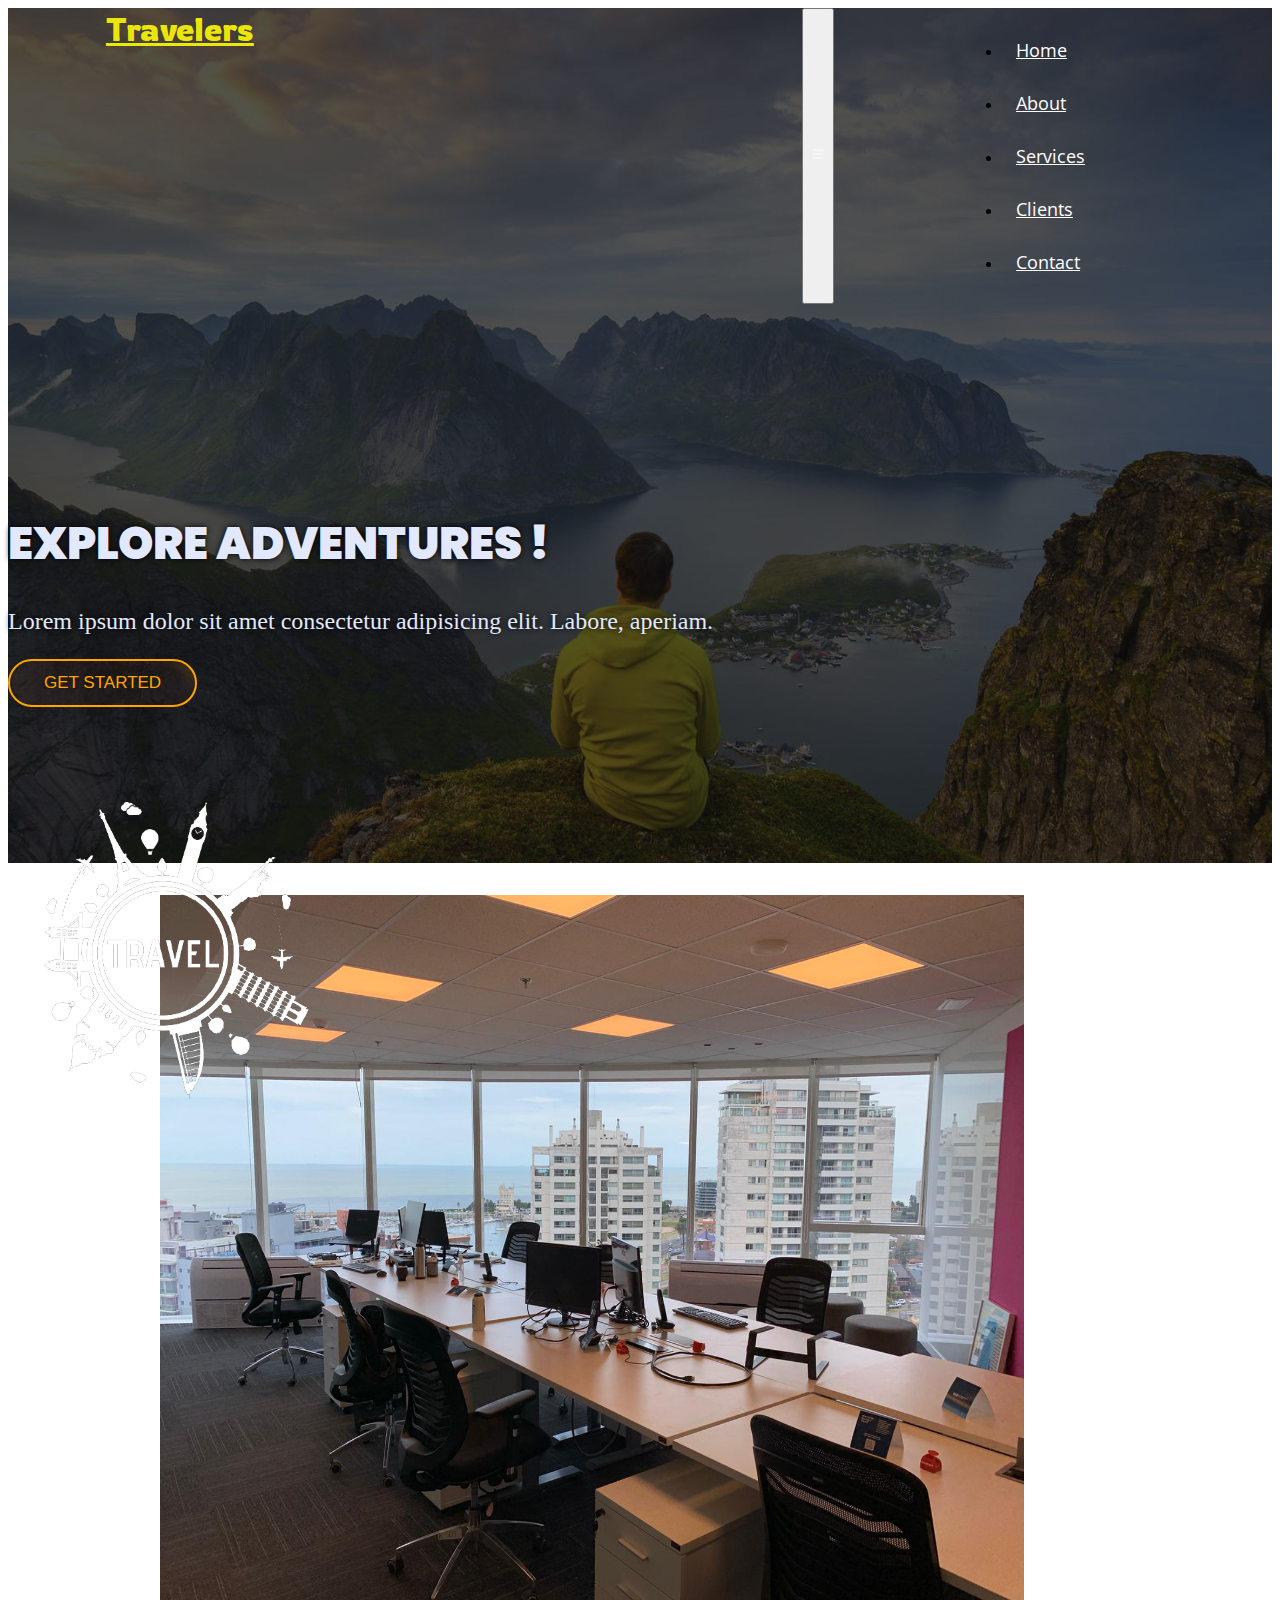
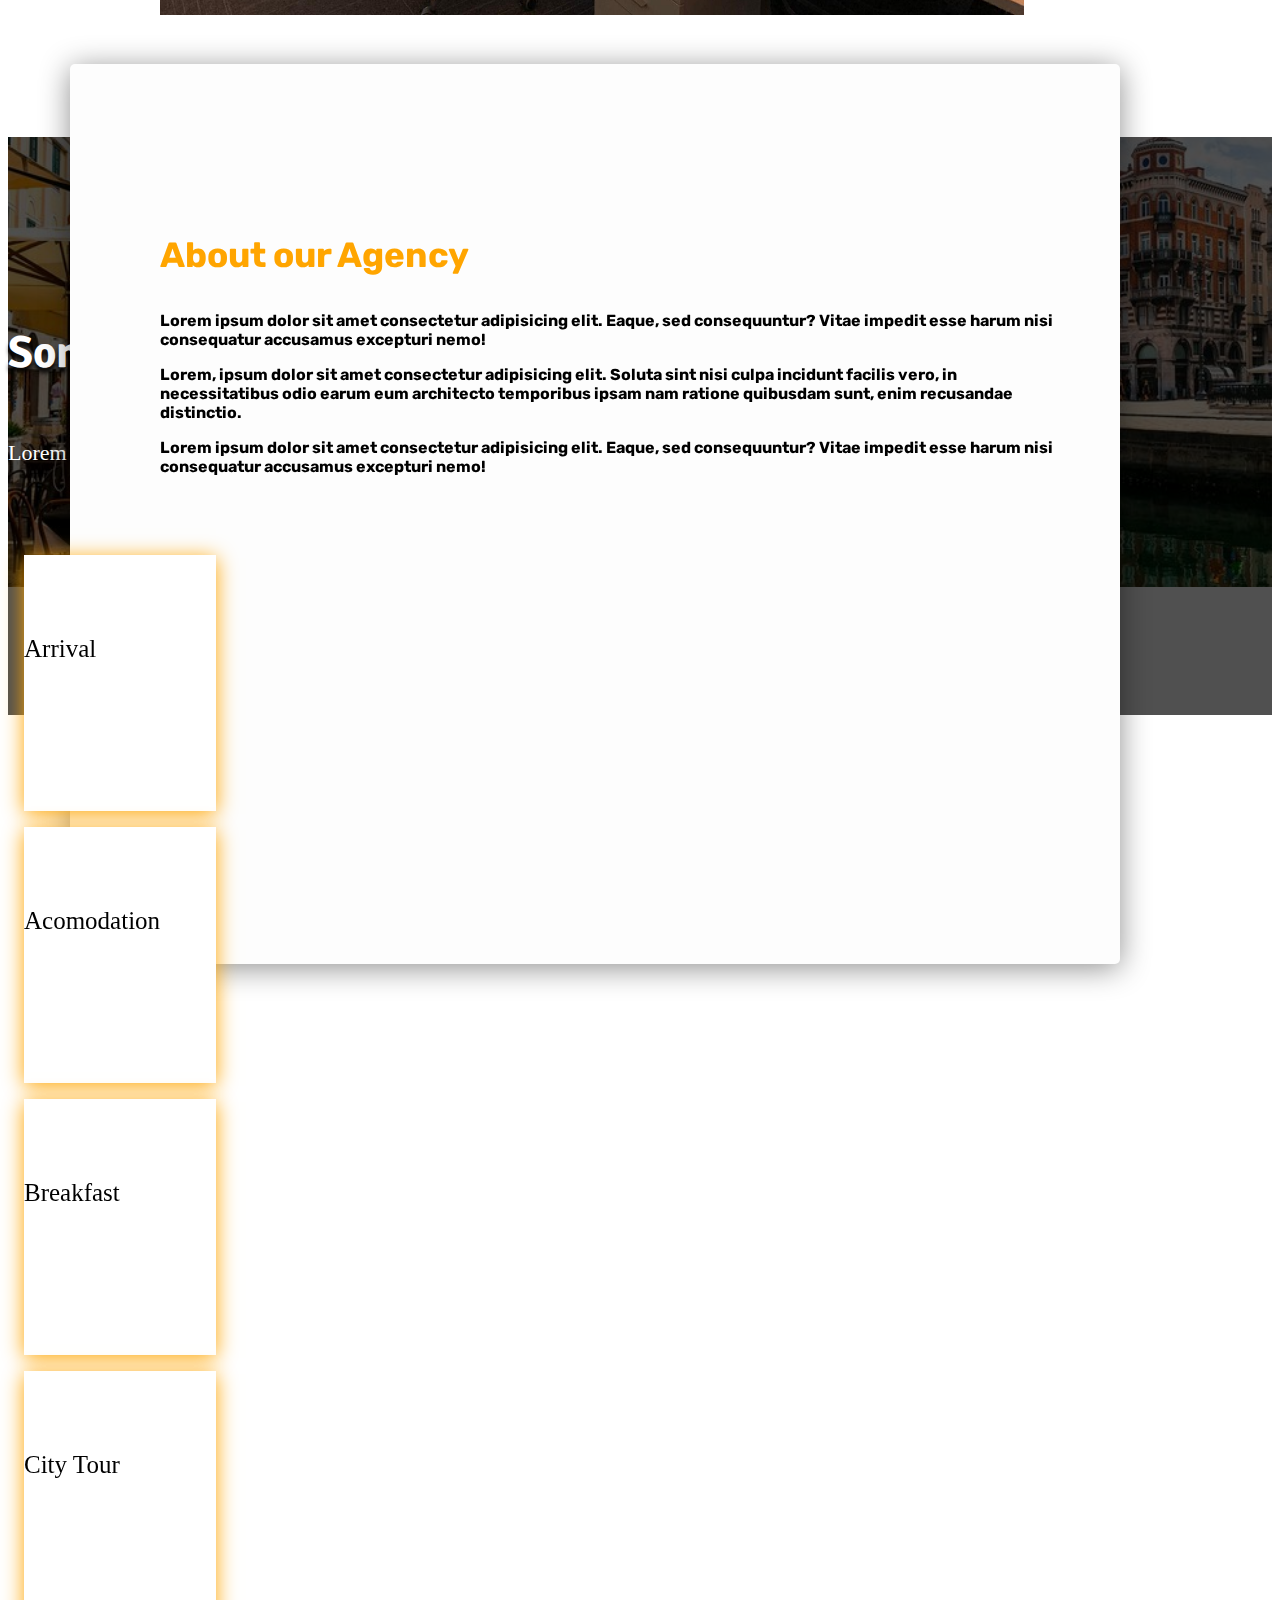
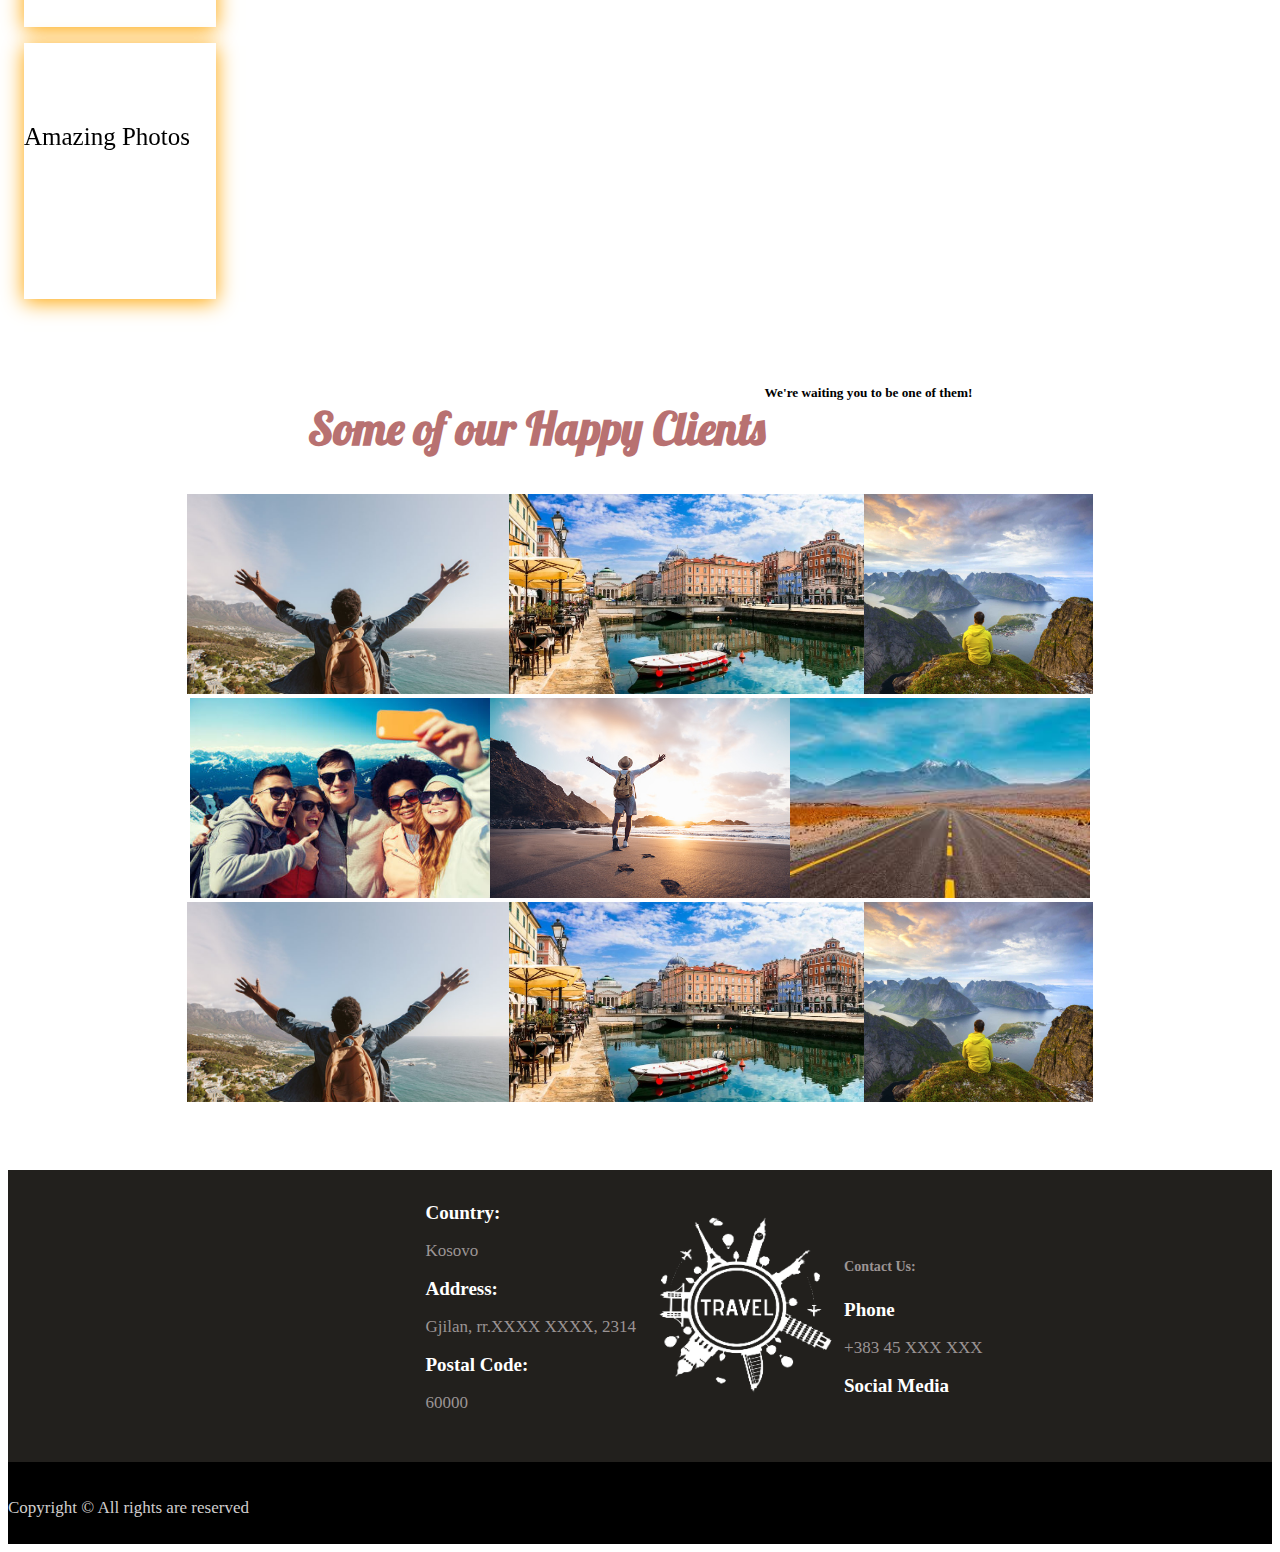
<file: index.html>
<!DOCTYPE html>
<html lang="en">
  <head>
    <meta charset="UTF-8" />
    <meta http-equiv="X-UA-Compatible" content="IE=edge" />
    <meta name="viewport" content="width=device-width, initial-scale=1.0" />

    <meta
      name="viewport"
      content="width=device-width, initial-scale=1.0"
      maximum-scale="1"
      ,
      user-
      scalable="yes"
    />
    <title>Travel Agency</title>
    <link
      rel="stylesheet"
      href="https://cdnjs.cloudflare.com/ajax/libs/font-awesome/6.0.0-beta3/css/all.min.css"
      integrity="sha512-Fo3rlrZj/k7ujTnHg4CGR2D7kSs0v4LLanw2qksYuRlEzO+tcaEPQogQ0KaoGN26/zrn20ImR1DfuLWnOo7aBA=="
      crossorigin="anonymous"
      referrerpolicy="no-referrer"
    />
    <link
      href="https://cdn.jsdelivr.net/npm/bootstrap@5.1.3/dist/css/bootstrap.min.css"
      rel="stylesheet"
      integrity="sha384-1BmE4kWBq78iYhFldvKuhfTAU6auU8tT94WrHftjDbrCEXSU1oBoqyl2QvZ6jIW3"
      crossorigin="anonymous"
    />
    <link rel="stylesheet" href="style.css" />
    <link rel="stylesheet" href="mobile.css" />
  </head>
  <body>
    <section class="section1">
      <header>
        <div class="container-fluid p-0">
          <nav class="navbar navbar-expand-lg">
            <div class="container-fluid full-nav">
              <a class="nav-link logo" href="#">
                <!-- <img src="./images/logo1.png" height="80px" alt="" /> -->
                Travelers</a
              >

              <button
                class="navbar-toggler nbar-collapse-in"
                type="button"
                data-bs-toggle="collapse"
                data-bs-target="#navbarNav"
                aria-controls="navbarNav"
                aria-expanded="false"
                aria-label="Toggle navigation"
                type="button"
                data-bs-toggle="collapse"
                data-bs-target="#collapseExample"
                aria-expanded="false"
                aria-controls="collapseExample"
              >
                <span class="navbar-toggler-icon"
                  ><svg
                    xmlns="http://www.w3.org/2000/svg"
                    width="16"
                    height="16"
                    fill="currentColor"
                    class="bi bi-list"
                    viewBox="0 0 16 16"
                  >
                    <path
                      fill-rule="evenodd"
                      d="M2.5 12a.5.5 0 0 1 .5-.5h10a.5.5 0 0 1 0 1H3a.5.5 0 0 1-.5-.5zm0-4a.5.5 0 0 1 .5-.5h10a.5.5 0 0 1 0 1H3a.5.5 0 0 1-.5-.5zm0-4a.5.5 0 0 1 .5-.5h10a.5.5 0 0 1 0 1H3a.5.5 0 0 1-.5-.5z"
                    />
                  </svg>
                </span>
              </button>
              <div class="collapse navbar-collapse" id="navbarNav">
                <ul class="navbar-nav">
                  <li class="nav-item">
                    <a class="nav-link home" href="#">Home</a>
                  </li>
                  <li class="nav-item">
                    <a class="nav-link" href="#">About</a>
                  </li>
                  <li class="nav-item">
                    <a class="nav-link" href="#">Services</a>
                  </li>
                  <li class="nav-item">
                    <a class="nav-link" href="#">Clients</a>
                  </li>
                  <li class="nav-item">
                    <a class="nav-link" href="#">Contact</a>
                  </li>
                </ul>
              </div>
            </div>
          </nav>
        </div>

        <div class="container text-center">
          <div class="row travel">
            <div class="col-lg-7 col-md-7 col-sm-12 travel-text">
              <h1>EXPLORE ADVENTURES !</h1>
              <p>
                Lorem ipsum dolor sit amet consectetur adipisicing elit. Labore,
                aperiam.
              </p>
              <button class="btn">Get Started</button>
            </div>
            <div class="col-lg-4 col-md-5 col-sm-12 img">
              <img src="./images/travel.png" alt="Travel" />
            </div>
          </div>
        </div>
      </header>
    </section>

    <main>
      <section class="section2">
        <div class="container text-center">
          <div class="row">
            <div class="col-md-6">
              <div class="image">
                <img src="./images/about.jpg" alt="" />
              </div>
            </div>
            <div class="col-md-6">
              <div class="container-fluid panel pt-3 pb-5 text-left">
                <h3>About our Agency</h3>
                <p class="pt-4">
                  Lorem ipsum dolor sit amet consectetur adipisicing elit.
                  Eaque, sed consequuntur? Vitae impedit esse harum nisi
                  consequatur accusamus excepturi nemo!
                </p>
                <p>
                  Lorem, ipsum dolor sit amet consectetur adipisicing elit.
                  Soluta sint nisi culpa incidunt facilis vero, in
                  necessitatibus odio earum eum architecto temporibus ipsam nam
                  ratione quibusdam sunt, enim recusandae distinctio.
                </p>
                <p class="pt-2">
                  Lorem ipsum dolor sit amet consectetur adipisicing elit.
                  Eaque, sed consequuntur? Vitae impedit esse harum nisi
                  consequatur accusamus excepturi nemo!
                </p>
              </div>
            </div>
          </div>
        </div>
      </section>

      <section class="section3 container-fluid p-0">
        <div class="cover">
          <div class="content text-center">
            <h4>Some of our services</h4>
            <p>
              Lorem ipsum dolor sit amet consectetur adipisicing elit.
              Explicabo, quas.
            </p>
          </div>
        </div>
        <div class="container-fluid text-center">
          <div
            class="services d-flex flex-md-row flex-wrap justify-content-center"
          >
            <div class="rect">
              <p><i class="fas fa-plane-arrival"></i></p>
              <span>Arrival</span>
            </div>
            <div class="rect">
              <p><i class="fas fa-luggage-cart"></i></p>
              <span>Acomodation</span>
            </div>
            <div class="rect">
              <p><i class="fas fa-utensils"></i></p>
              <span>Breakfast</span>
            </div>

            <div class="rect">
              <p><i class="fas fa-route"></i></p>
              <span>City Tour</span>
            </div>
            <div class="rect">
              <p><i class="fas fa-camera-retro"></i></p>
              <span>Amazing Photos</span>
            </div>
          </div>
        </div>
      </section>

      <section class="section4">
        <div class="container-fluid text-center clients">
          <div class="row pb-4">
            <h2>Some of our Happy Clients</h2>
            <br />
            <h5>We're waiting you to be one of them!</h5>
          </div>
          <div class="row pb-4">
            <div class="col-md-3 col-sm-3">
              <img
                src="./images/client1.jpg"
                width="100%"
                height="200vh"
                alt=""
              />
            </div>
            <div class="col-md-4 col-sm-4">
              <img
                src="./images/client2.jpg"
                width="100%"
                height="200vh"
                alt=""
              />
            </div>
            <div class="col-md-3 col-sm-3">
              <img
                src="./images/client3.jpg"
                width="100%"
                height="200vh"
                alt=""
              />
            </div>
          </div>
          <div class="row pb-4">
            <div class="col-md-4 col-sm-3">
              <img
                src="./images/client4.jpg"
                width="100%"
                height="200vh"
                alt=""
              />
            </div>
            <div class="col-md-3 col-sm-4">
              <img
                src="./images/client5.jpg"
                width="100%"
                height="200vh"
                alt=""
              />
            </div>
            <div class="col-md-3 col-sm-3">
              <img
                src="./images/client6.jpg"
                width="100%"
                height="200vh"
                alt=""
              />
            </div>
          </div>
          <div class="row pb-4">
            <div class="col-md-3 col-sm-3">
              <img
                src="./images/client1.jpg"
                width="100%"
                height="200vh"
                alt=""
              />
            </div>
            <div class="col-md-4 col-sm-4">
              <img
                src="./images/client2.jpg"
                width="100%"
                height="200vh"
                alt=""
              />
            </div>
            <div class="col-md-3 col-sm-3">
              <img
                src="./images/client3.jpg"
                width="100%"
                height="200vh"
                alt=""
              />
            </div>
          </div>
        </div>
      </section>
    </main>

    <footer>
      <div class="container-fluid p-0">
        <div class="row contact container-fluid">
          <div class="col-md-4">
            <h6>Country:</h6>
            <p>Kosovo</p>
            <h6>Address:</h6>
            <p>Gjilan, rr.XXXX XXXX, 2314</p>
            <h6>Postal Code:</h6>
            <p>60000</p>
          </div>
          <div class="col-md-4">
            <img src="./images/travel.png" alt="" />
          </div>
          <div class="col-md-4">
            <h5>Contact Us:</h5>
            <h6>Phone</h6>
            <p>+383 45 XXX XXX</p>
            <h6>Social Media</h6>

            <i class="fab fa-twitter-square"></i>
            <i class="fab fa-facebook-square"></i>
            <i class="fab fa-viber"></i>
            <i class="fab fa-whatsapp-square"></i>
          </div>
        </div>
        <div class="row text-center copyright">
          <p>Copyright &copy; All rights are reserved</p>
        </div>
      </div>
    </footer>

    <script
      src="https://cdnjs.cloudflare.com/ajax/libs/jquery/3.6.0/jquery.min.js"
      integrity="sha512-894YE6QWD5I59HgZOGReFYm4dnWc1Qt5NtvYSaNcOP+u1T9qYdvdihz0PPSiiqn/+/3e7Jo4EaG7TubfWGUrMQ=="
      crossorigin="anonymous"
      referrerpolicy="no-referrer"
    ></script>
    <script
      src="https://cdn.jsdelivr.net/npm/bootstrap@5.1.3/dist/js/bootstrap.bundle.min.js"
      integrity="sha384-ka7Sk0Gln4gmtz2MlQnikT1wXgYsOg+OMhuP+IlRH9sENBO0LRn5q+8nbTov4+1p"
      crossorigin="anonymous"
    ></script>
    <script
      src="https://cdn.jsdelivr.net/npm/@popperjs/core@2.10.2/dist/umd/popper.min.js"
      integrity="sha384-7+zCNj/IqJ95wo16oMtfsKbZ9ccEh31eOz1HGyDuCQ6wgnyJNSYdrPa03rtR1zdB"
      crossorigin="anonymous"
    ></script>
    <script
      src="https://cdn.jsdelivr.net/npm/bootstrap@5.1.3/dist/js/bootstrap.min.js"
      integrity="sha384-QJHtvGhmr9XOIpI6YVutG+2QOK9T+ZnN4kzFN1RtK3zEFEIsxhlmWl5/YESvpZ13"
      crossorigin="anonymous"
    ></script>
    <script>
      $(document).on("click", ".navbar-collapse.in", function (e) {
        if ($(e.target).is("a")) {
          $(this).collapse("hide");
        }
      });
    </script>
  </body>
</html>
</file>
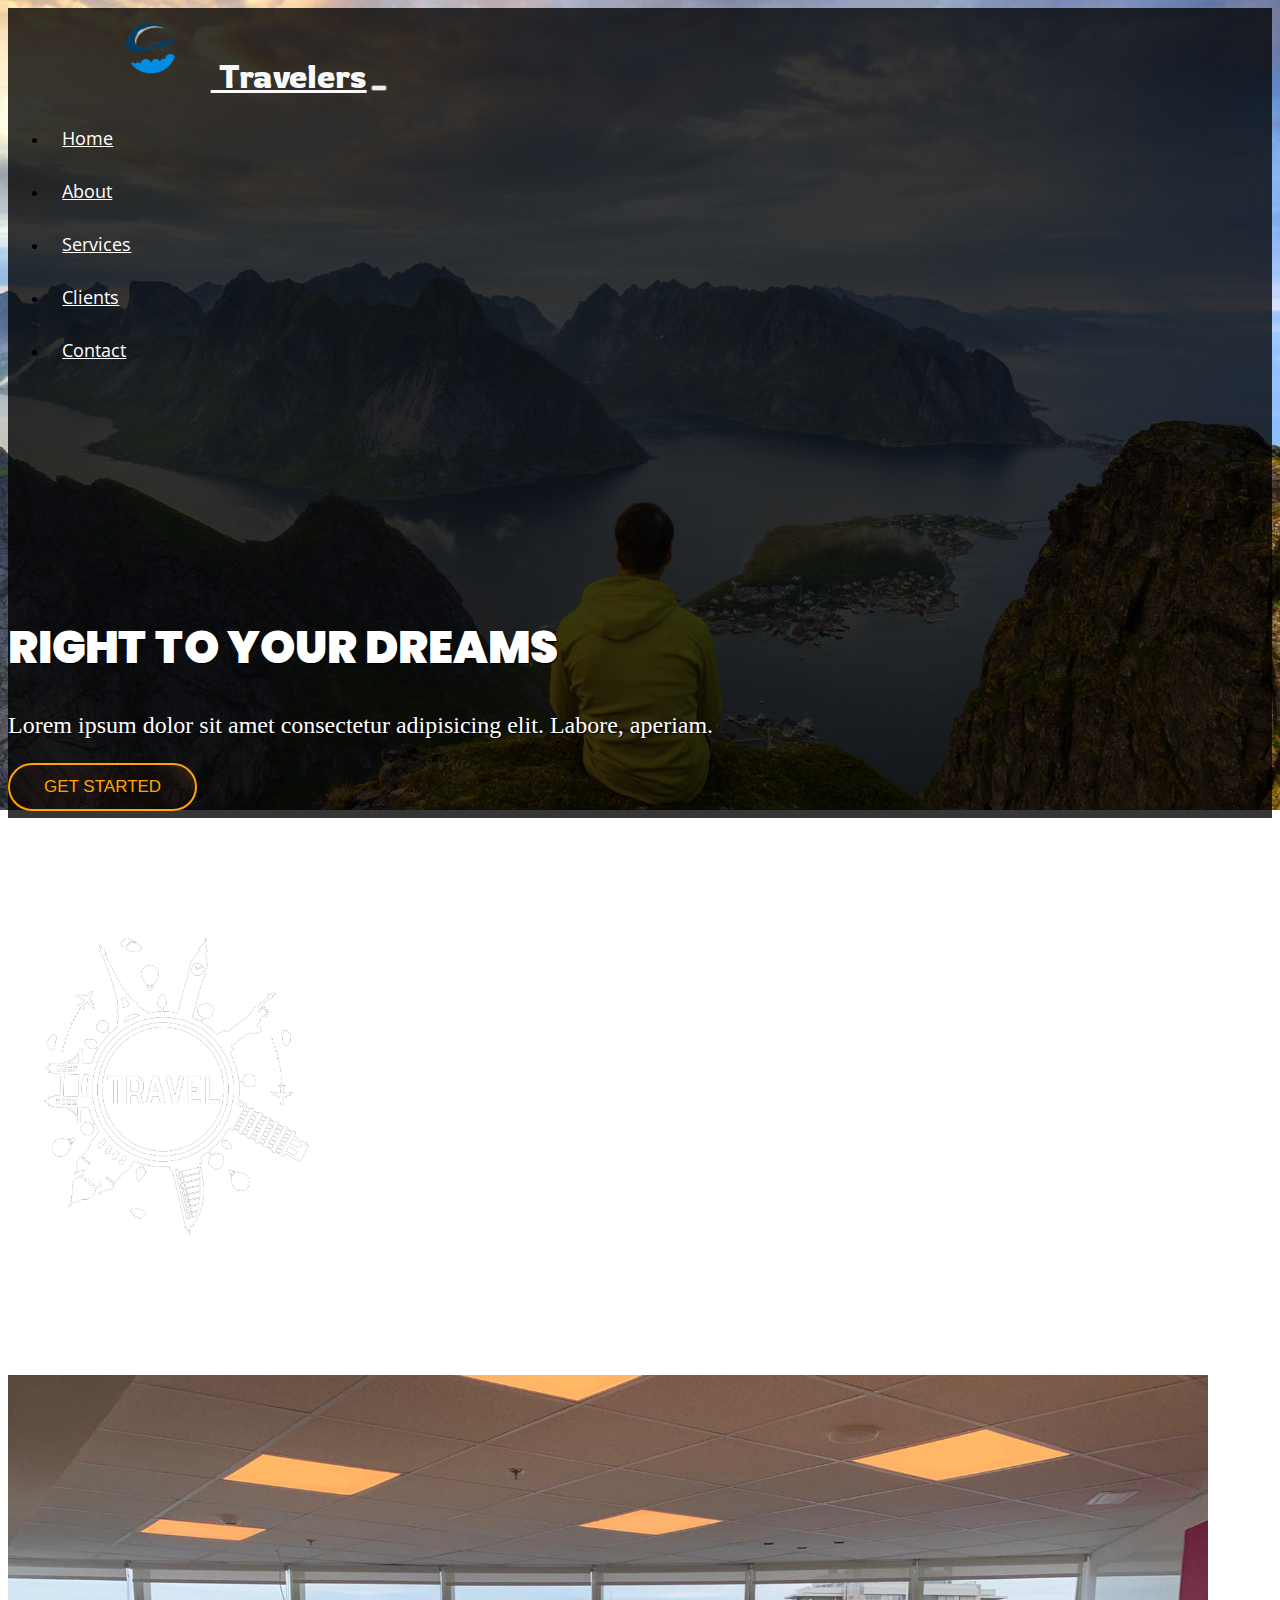
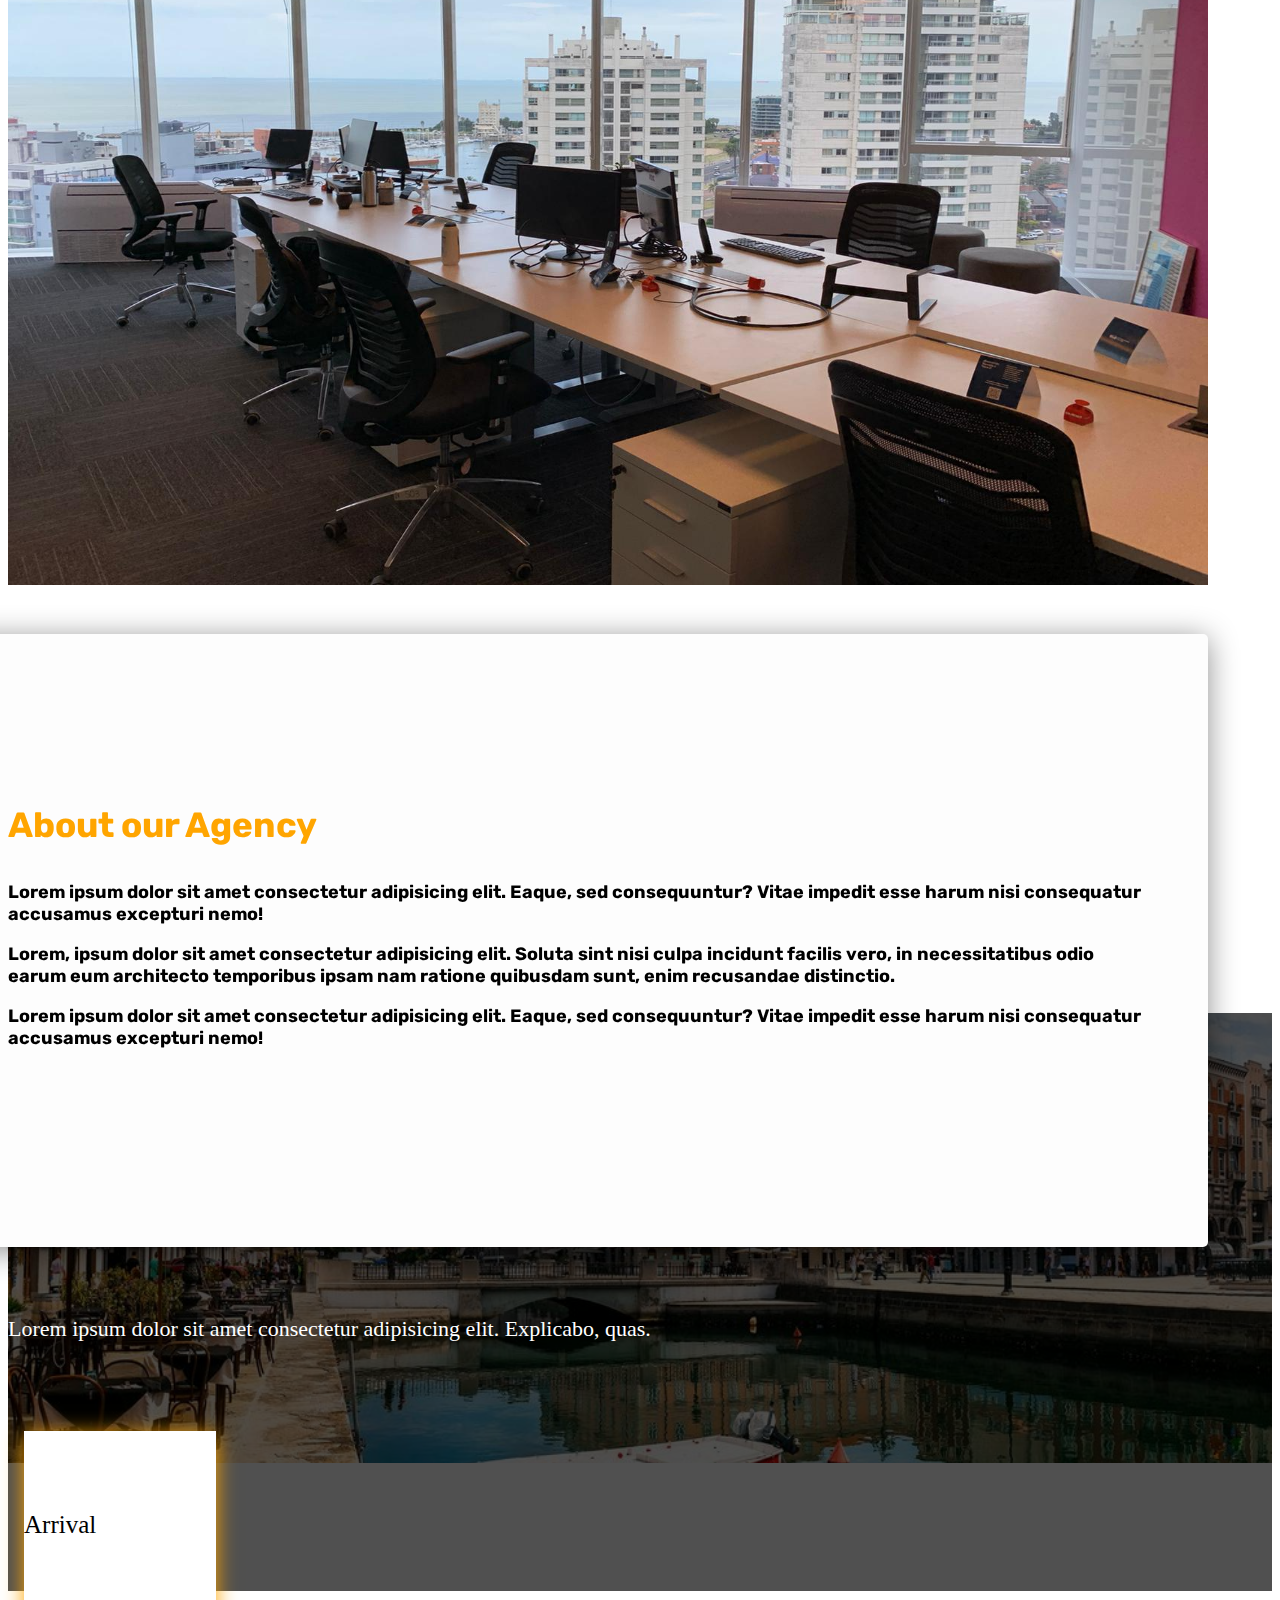
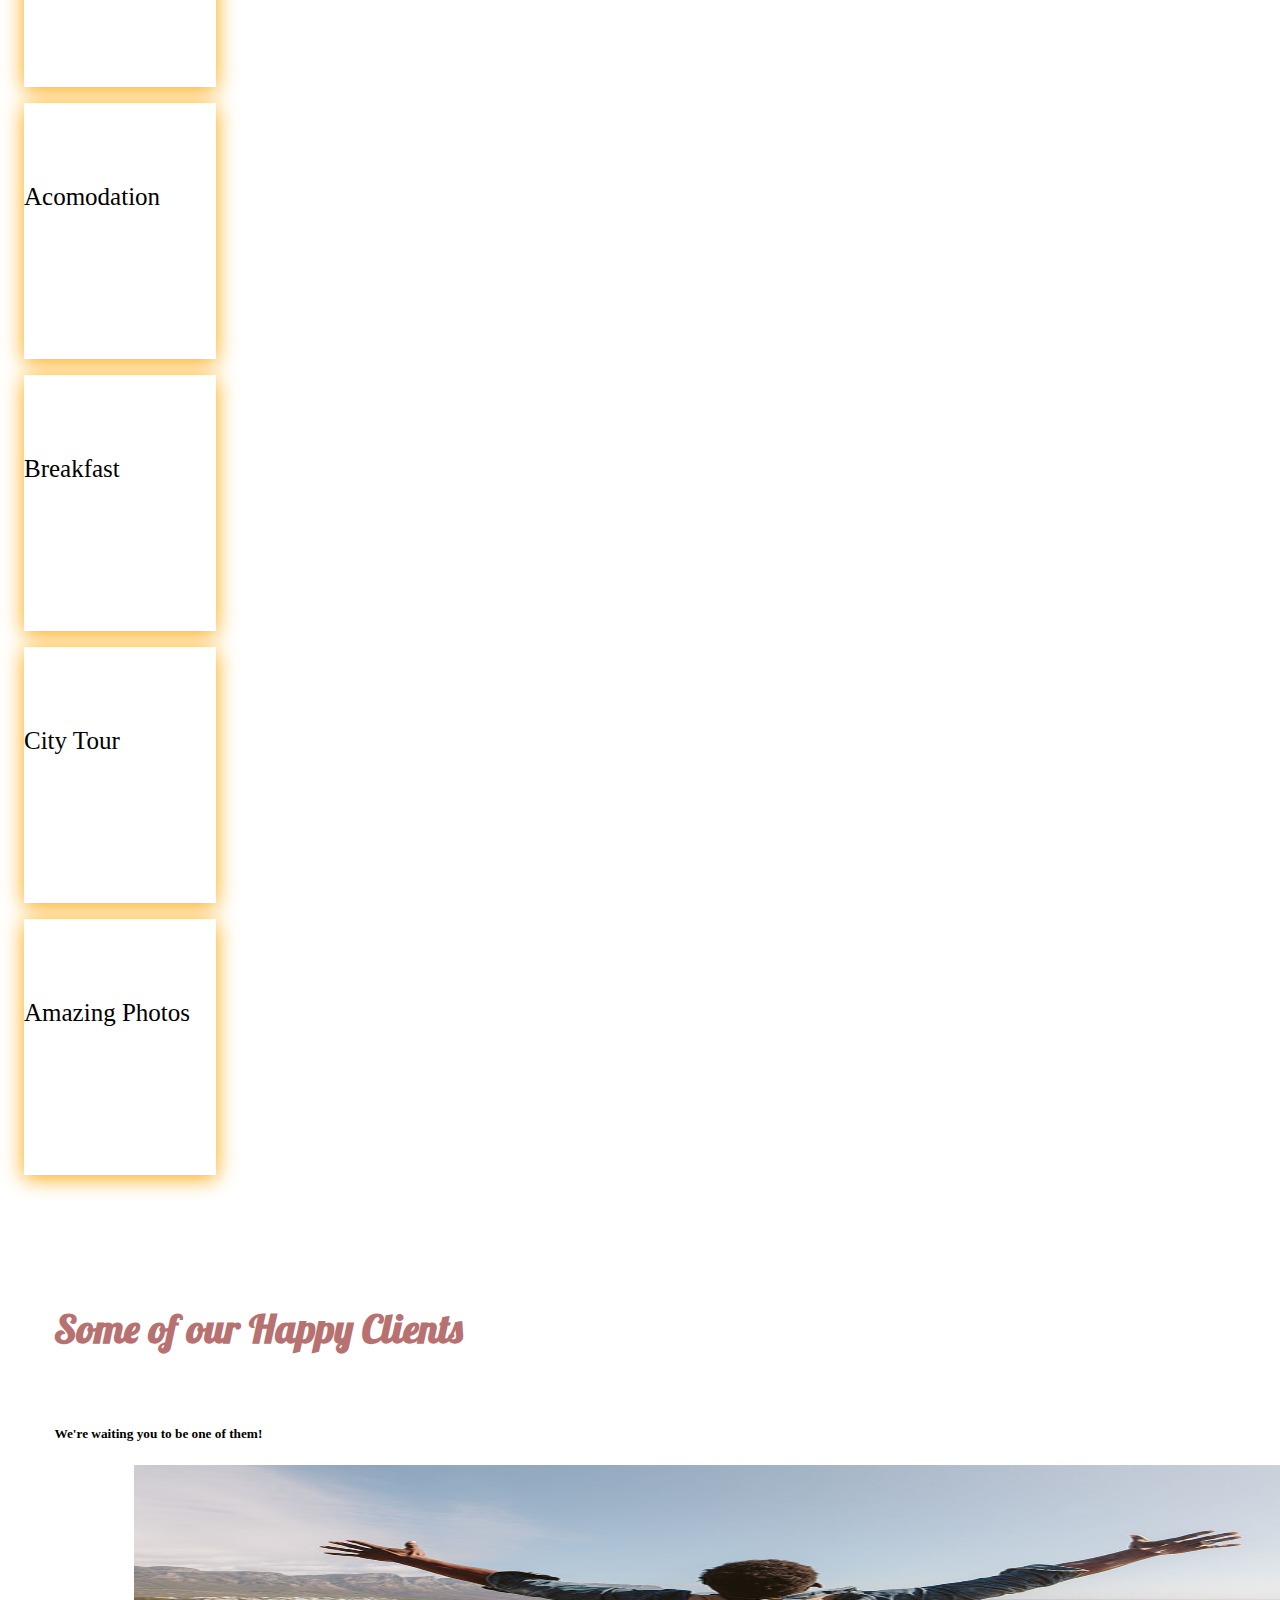
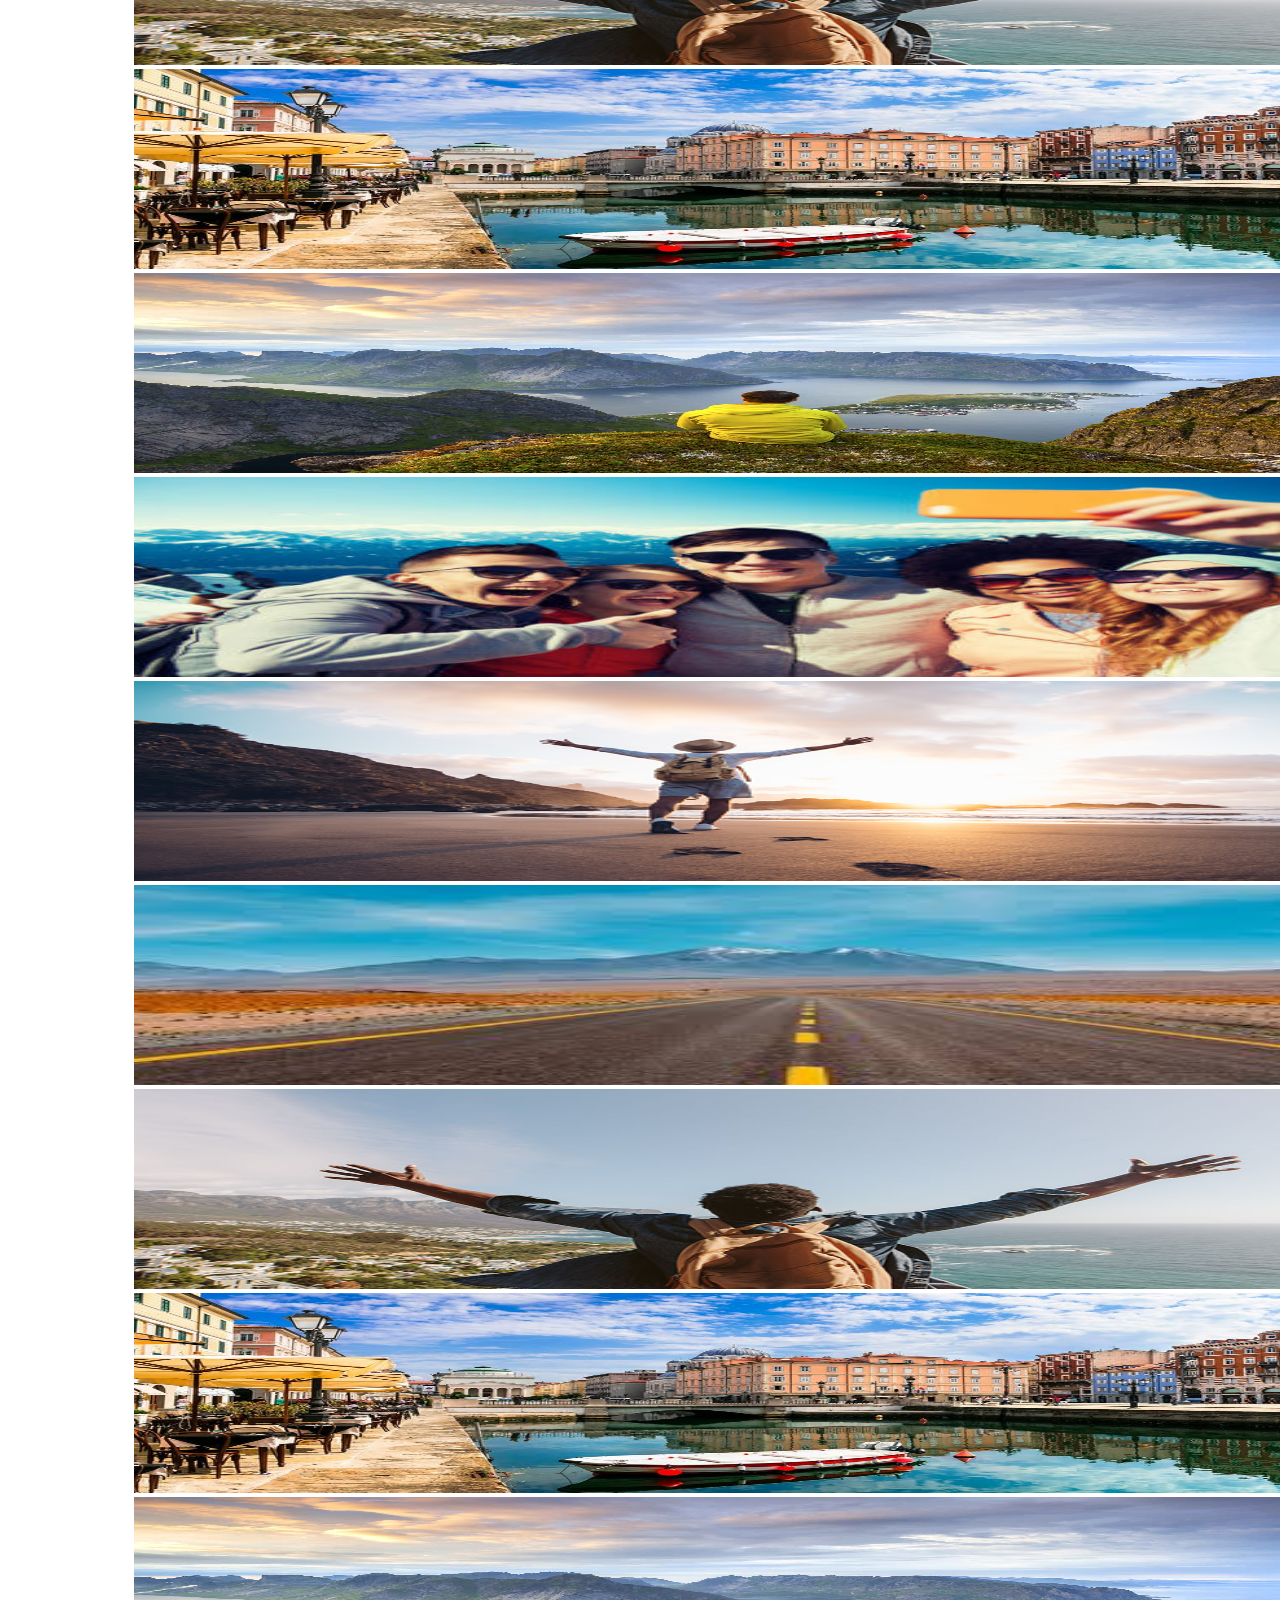
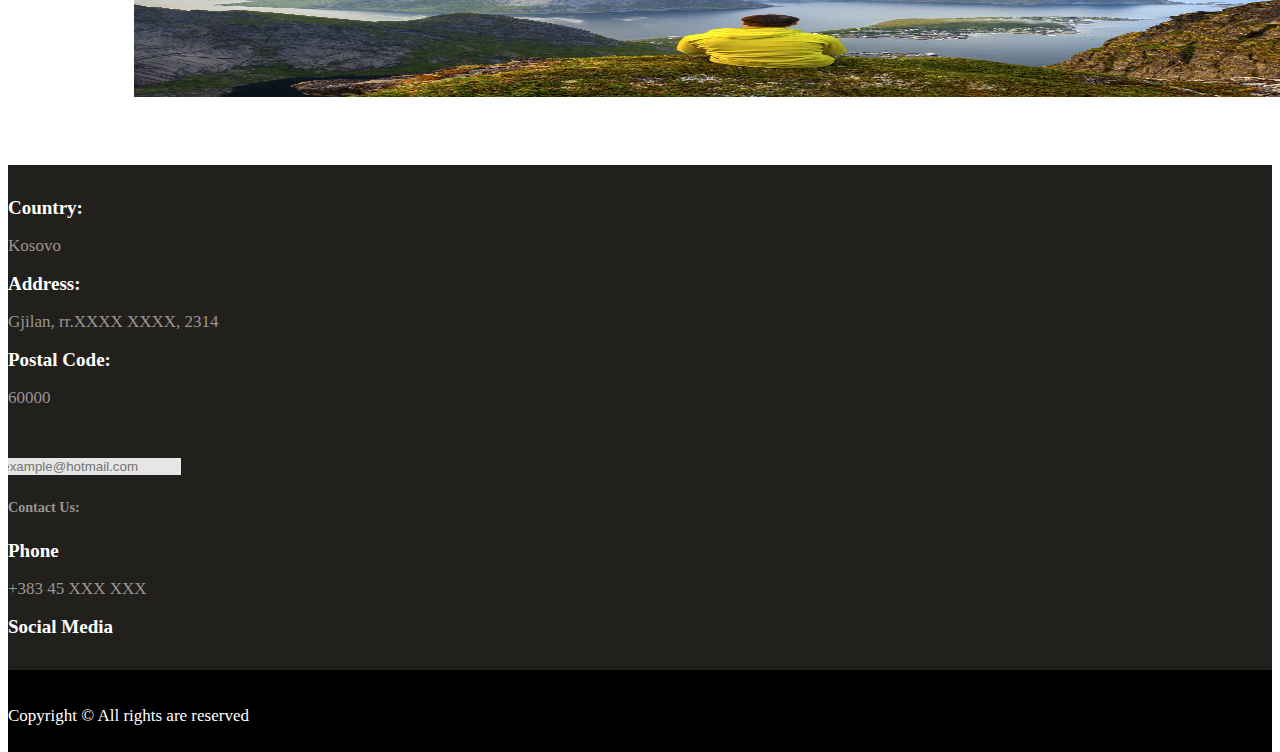
<file: New folder/index.html>
<!DOCTYPE html>
<html lang="en">
  <head>
    <meta charset="UTF-8" />
    <meta http-equiv="X-UA-Compatible" content="IE=edge" />
    <meta name="viewport" content="width=device-width, initial-scale=1.0" maximum-scale="1", user-
    scalable="yes" />
    <title>Travel Agency</title>
    <link
      rel="stylesheet"
      href="https://cdnjs.cloudflare.com/ajax/libs/font-awesome/6.0.0-beta3/css/all.min.css"
      integrity="sha512-Fo3rlrZj/k7ujTnHg4CGR2D7kSs0v4LLanw2qksYuRlEzO+tcaEPQogQ0KaoGN26/zrn20ImR1DfuLWnOo7aBA=="
      crossorigin="anonymous"
      referrerpolicy="no-referrer"
    />
    <link
      href="https://cdn.jsdelivr.net/npm/bootstrap@5.1.3/dist/css/bootstrap.min.css"
      rel="stylesheet"
      integrity="sha384-1BmE4kWBq78iYhFldvKuhfTAU6auU8tT94WrHftjDbrCEXSU1oBoqyl2QvZ6jIW3"
      crossorigin="anonymous"
    />
    <link rel="stylesheet" href="style.css" />
    <link rel="stylesheet" href="mobile.css" />

  </head>
  <body>
    <section class="section1">
      <header>
        <div class="container-fluid p-0">
          <nav class="navbar navbar-expand-lg">
            <div class="container-fluid">
              <a class="nav-link logo" href="#"> <img src="./images/logo1.png" height="80px" alt=""> Travelers</a>
              <button
                class="navbar-toggler"
                type="button"
                data-bs-toggle="collapse"
                data-bs-target="#navbarNav"
                aria-controls="navbarNav"
                aria-expanded="false"
                aria-label="Toggle navigation"
              >
                <span class="navbar-toggler-icon"></span>
              </button>
              <div class="collapse navbar-collapse" id="navbarNav">
                <div class="mr-auto"></div>
                <ul class="navbar-nav">
                  <li class="nav-item">
                    <a class="nav-link home" aria-current="page" href="#">Home</a>
                  </li>
                  <li class="nav-item">
                    <a class="nav-link" href="#">About</a>
                  </li>
                  <li class="nav-item">
                    <a class="nav-link" href="#">Services</a>
                  </li>
                  <li class="nav-item">
                    <a class="nav-link" href="#">Clients</a>
                  </li>
                  <li class="nav-item">
                    <a class="nav-link" href="#">Contact</a>
                  </li>
                </ul>
              </div>
            </div>
          </nav>
        </div>

        <div class="container text-center ">
          <div class="row travel">
            <div class="col-md-7 col-sm-12 travel-text ">
              <h1>RIGHT TO YOUR DREAMS</h1>
              <p>
                Lorem ipsum dolor sit amet consectetur adipisicing elit. Labore,
                aperiam.
              </p>
              <button class="btn"> Get Started
              </button>
            </div>
            <div class="col-md-5 col-sm-12  img">
              <img src="./images/travel.png" alt="Travel" />
            </div>
          </div>
        </div>
      </header>

      <main>
        <section class="section2">
          <div class="container text-center">
            <div class="row">
              <div class="col-md-6">
                <div class="pray">
                  <img src="./images/about.jpg" alt="" />
                </div>
              </div>
              <div class="col-md-6">
                <div class=" container-fluid panel pt-3 pb-5 text-left">
                  <h3>About our Agency</h3>
                  <p class="pt-4">
                    Lorem ipsum dolor sit amet consectetur adipisicing elit.
                    Eaque, sed consequuntur? Vitae impedit esse harum nisi
                    consequatur accusamus excepturi nemo!
                  </p>
                  <p>
                    Lorem, ipsum dolor sit amet consectetur adipisicing elit.
                    Soluta sint nisi culpa incidunt facilis vero, in
                    necessitatibus odio earum eum architecto temporibus ipsam
                    nam ratione quibusdam sunt, enim recusandae distinctio.
                  </p>
                  <p class="pt-2">
                    Lorem ipsum dolor sit amet consectetur adipisicing elit.
                    Eaque, sed consequuntur? Vitae impedit esse harum nisi
                    consequatur accusamus excepturi nemo!
                  </p>
                </div>
              </div>
            </div>
          </div>
        </section>

        <section class="section3 container-fluid p-0">
          <div class="cover">
            <div class="content text-center">
              <h4>Some of our services</h4>
              <p>
                Lorem ipsum dolor sit amet consectetur adipisicing elit.
                Explicabo, quas.
              </p>
            </div>
          </div>
          <div class="container-fluid text-center">
            <div
              class="services d-flex flex-md-row flex-wrap justify-content-center"
            >
              <div class="rect">
                <p><i class="fas fa-plane-arrival"></i></p>
                <span>Arrival</span>
              </div>
              <div class="rect">
                <p><i class="fas fa-luggage-cart"></i></p>
                <span>Acomodation</span>
              </div>
              <div class="rect">
                <p><i class="fas fa-utensils"></i></p>
                <span>Breakfast</span>
              </div>

              <div class="rect">
                <p><i class="fas fa-route"></i></p>
                <span>City Tour</span>
              </div>
              <div class="rect">
                <p><i class="fas fa-camera-retro"></i></p>
                <span>Amazing Photos</span>
              </div>
            </div>
          </div>
        </section>

        <section class="section4">
            <div class="container-fluid text-center clients">
                <div class="row pb-4"><h2>Some of our Happy Clients</h2> <br> <h5>We're waiting you to be one of them!</h5>
                </div>
                <div class="row pb-4">
                    <div class="col-md-3 col-sm-3"><img src="./images/client1.jpg" width="100%" height="200vh" alt=""></div>
                    <div class="col-md-4 col-sm-4"><img src="./images/client2.jpg" width="100%" height="200vh"  alt=""></div>
                    <div class="col-md-3 col-sm-3"><img src="./images/client3.jpg" width="100%" height="200vh"  alt=""></div>
                </div>
                <div class="row  pb-4">
                    <div class="col-md-4 col-sm-3 "><img src="./images/client4.jpg" width="100%" height="200vh" alt=""></div>
                    <div class="col-md-3 col-sm-4"><img src="./images/client5.jpg" width="100%" height="200vh"  alt=""></div>
                    <div class="col-md-3 col-sm-3"><img src="./images/client6.jpg" width="100%" height="200vh"  alt=""></div>
                </div>
                <div class="row pb-4">
                    <div class="col-md-3 col-sm-3"><img src="./images/client1.jpg" width="100%" height="200vh" alt=""></div>
                    <div class="col-md-4 col-sm-4"><img src="./images/client2.jpg" width="100%" height="200vh"  alt=""></div>
                    <div class="col-md-3 col-sm-3"><img src="./images/client3.jpg" width="100%" height="200vh"  alt=""></div>
                </div>
            </div>
        </section>
      </main>
  

    <footer>
        <div class="container-fluid p-0">
            <div class="row container-fluid text-left ">
                <div class="col-md-5"><h6>Country:</h6><p>Kosovo</p>
                    <h6>Address:</h6>
                    <p>Gjilan, rr.XXXX XXXX, 2314</p>
                    <h6>Postal Code:</h6>
                    <p>60000</p></div>
                <div class="col-md-4 ">
                   <div class="input" >
                  <label for="exampleInputEmail1" class="form-label">Let us know</label>
                  <input type="email" placeholder="example@hotmail.com" class="form-control" id="exampleInputEmail1" aria-describedby="emailHelp">
                </div>
              </div>
                <div class="col-md-3">
                    <h5>Contact Us: </h5>
                    <h6>Phone</h6>
                    <p>+383 45 XXX XXX </p>
                    <h6>Social Media</h6>

                    <i class="fab fa-twitter-square"></i>
                    <i class="fab fa-facebook-square"></i>
                    <i class="fab fa-viber"></i>
                    <i class="fab fa-whatsapp-square"></i>
                </div>

            </div>
            <div class="row text-center copyright"><p>Copyright &copy;	 All rights are reserved</p></div>
        </div>
    </footer>

    <script
      src="https://cdnjs.cloudflare.com/ajax/libs/jquery/3.6.0/jquery.min.js"
      integrity="sha512-894YE6QWD5I59HgZOGReFYm4dnWc1Qt5NtvYSaNcOP+u1T9qYdvdihz0PPSiiqn/+/3e7Jo4EaG7TubfWGUrMQ=="
      crossorigin="anonymous"
      referrerpolicy="no-referrer"
    ></script>
    <script
      src="https://cdn.jsdelivr.net/npm/bootstrap@5.1.3/dist/js/bootstrap.bundle.min.js"
      integrity="sha384-ka7Sk0Gln4gmtz2MlQnikT1wXgYsOg+OMhuP+IlRH9sENBO0LRn5q+8nbTov4+1p"
      crossorigin="anonymous"
    ></script>
    <script
      src="https://cdn.jsdelivr.net/npm/@popperjs/core@2.10.2/dist/umd/popper.min.js"
      integrity="sha384-7+zCNj/IqJ95wo16oMtfsKbZ9ccEh31eOz1HGyDuCQ6wgnyJNSYdrPa03rtR1zdB"
      crossorigin="anonymous"
    ></script>
    <script
      src="https://cdn.jsdelivr.net/npm/bootstrap@5.1.3/dist/js/bootstrap.min.js"
      integrity="sha384-QJHtvGhmr9XOIpI6YVutG+2QOK9T+ZnN4kzFN1RtK3zEFEIsxhlmWl5/YESvpZ13"
      crossorigin="anonymous"
    ></script>
  </body>
</html>
</file>
<file: style.css>
@import url("https://fonts.googleapis.com/css2?family=Poppins:wght@600&display=swap");
@import url("https://fonts.googleapis.com/css2?family=Open+Sans&display=swap");
@import url("https://fonts.googleapis.com/css2?family=Rowdies:wght@300&display=swap");
@import url("https://fonts.googleapis.com/css2?family=Rubik:wght@300&display=swap");
@import url("https://fonts.googleapis.com/css2?family=Signika+Negative&display=swap");
@import url("https://fonts.googleapis.com/css2?family=Lobster&display=swap");
.body {
  overflow-y: hidden;
}
.section1 {
  height: 95vh;
  width: 100% !important;
  background-color: rgba(12, 12, 12, 0.712);
  position: relative;
}

.section1::after {
  content: "";
  background: url(./images/client3.jpg) center center/cover no-repeat;
  height: 95vh;
  width: 100%;
  position: absolute;
  opacity: 10;
  top: 0;
  bottom: 0;
  right: 0;
  left: 0;
  z-index: -1;
}

.container-fluid button {
  color: white;
}

.logo {
  color: rgba(240, 236, 10, 0.973) !important;
  font-size: 33px !important;
  width: 55%;
  padding-left: 2em;
  font-family: "Rowdies", cursive !important;
}

.mr-auto {
  width: 60%;
}

.navbar a {
  color: rgb(253, 253, 253);
  font-size: 18px;
  font-family: "Open Sans", sans-serif;
  width: 50%;
}
.navbar-collapse {
  margin-left: 4rem;
}

.full-nav {
  display: flex;
  justify-content: space-around;
}

header .nav-item:last-child {
  padding-right: 10em;
}

header .nav-item {
  padding: 0.9em;
}

.nav-link:hover {
  color: gold;
}

.home {
  color: gold;
}

.container .row .travel {
  padding-bottom: 2rem;
}

.travel-text {
  padding-top: 11rem;
  color: rgb(226, 232, 253);
  text-shadow: 0px 0px 6px black;
  order: 1;
}

.travel-text p {
  font-size: 24px;
}

.travel-text h1 {
  font-size: 45px;
  font-weight: 900;
  font-family: "Poppins", sans-serif;
}

.img {
  padding-top: 5rem;
  padding-left: 0rem;
  order: 2;
}
.img img {
  height: 22rem;
  width: 20rem;
}

.btn {
  --color: rgba(255, 68, 0, 0);
  --color2: rgba(255, 68, 0, 0.034);
  padding: 0.7em 2em;
  background-color: transparent;
  border-radius: 30px;
  border: 1.5px solid var(--color);
  transition: 0.5s ease;
  position: relative;
  overflow: hidden;
  cursor: pointer;
  z-index: 1;
  font-weight: 500;
  font-size: 17px;
  font-family: "Roboto", "Segoe UI", sans-serif;
  text-transform: uppercase;
  color: orange;
  border: solid 2px;
}

.btn::before {
  content: "";
  display: block;
  height: 110%;
  width: 310%;
  transform: translate(0, -50%);
  position: absolute;
  top: 50%;
  left: -5%;
  z-index: -1;
  transition: 0.7s;
  background: -moz-linear-gradient(45deg, var(--color2) 33%, orange 66%);
  background: -webkit-linear-gradient(45deg, var(--color2) 33%, orange 66%);
  background: linear-gradient(45deg, var(--color2) 33%, orange 66%);
}

.btn:hover::before {
  left: -200%;
}

.btn:hover {
  color: black;
}

.btn:active {
  transform: scale(0.98);
  filter: brightness(0.8);
}

/* get started button end */

/* section2 start */

.section2 {
  padding: 2rem 0 2rem 0;
  display: flex;
  justify-content: center;
  height: 90vh;
  width: 100%;
}

.section2 .row .col-md-6:last-child {
  position: relative;
}

.section2 .row .col-md-6 .panel {
  position: absolute;
  top: 5vmin;
  left: -10vmin;
  background-color: rgb(253, 253, 253);
  backdrop-filter: blur(10px);
  text-align: left;
  border-radius: 5px;
  padding: 15vmin 6vmin 20vmin 10vmin;
  box-shadow: 0px 4px 30px rgba(0, 0, 0, 0.445);
  color: rgb(0, 0, 0);
  font-size: 100%;
  font-family: "Rubik", sans-serif;
  font-weight: bold;
  height: 65vh;
}
.panel h3 {
  color: orange;
  font-size: 35px;
  font-weight: bold;
}

.image img {
  height: 80vh;
  width: 90%;
}

/* section 3 start  */

.section3 {
  height: auto;
  /* margin-bottom: 5rem; */
}

.section3 .cover {
  width: 100%;
  height: 50vmin;
  background: url(./images/client2.jpg) center center / cover no-repeat;
}

.cover .content {
  background-color: rgba(0, 0, 0, 0.685);
  height: 100%;
  width: 100%;
  padding-top: 8rem;
  font-size: 22px;
  color: white;
}

.content h4 {
  font-size: 45px;
  font-family: "Signika Negative", sans-serif;
  color: rgb(255, 255, 255);
  text-shadow: 0 5px 5px black;
}

.services .rect {
  position: relative;
  bottom: 3rem;
  z-index: 1;
  background-color: white;
  box-shadow: 0 3px 20px orange;
  width: 12rem;
  height: 12rem;
  padding-top: 4rem;
  margin: 1rem;
  cursor: pointer !important;
}

.services .rect:hover {
  /* box-shadow: 0 5px 20px orangered; */
  transition: 0500ms all;
  color: orangered;
}
.rect .fas {
  color: orange;
  font-size: 40px;
}

.rect span {
  font-size: 25px;
}

/* section 4  */

.section4 {
  height: auto;
  padding-bottom: 4rem;
  width: 100%;
  display: flex !important;
  justify-content: center !important;
  align-items: center !important;
}

.section4 .clients {
  width: 100% !important;
  display: flex !important;
  justify-content: center !important;
  flex-direction: column;
  align-items: center;
}
.section4 .pb-4 {
  width: 100%;
  display: flex;
  justify-content: center;
}

.section4 h2 {
  --clients: rgb(184, 113, 113);
  font-size: 45px;
  position: relative;
  /* right: 5rem; */
  font-family: "Lobster", cursive;
  color: var(--clients);
}

.section4 h5 {
  position: relative;
  /* right: 5rem; */
  color: var(--clients);
}

/*  footer */

footer {
  width: 100%;
  background-color: rgb(34, 32, 29);
  overflow-x: hidden;
  padding-top: 2rem;
  color: rgb(155, 148, 148);
  font-size: 17px;
  overflow-x: hidden;
}

footer .contact {
  width: 100% !important;
  margin: 0;
  padding: 0;
  display: flex;
  justify-content: center !important;
  padding-left: 4rem;
  align-items: center;
}

footer img {
  width: 13rem;
  height: 13rem;
}

footer .copyright {
  margin-top: 2rem;
  padding: 1.2rem 0 0.6rem 0;
  background-color: rgb(0, 0, 0);
  color: rgb(209, 206, 206);
  --bs-gutter-x: 0rem;
}
footer h6 {
  font-size: 19px;
  color: white;
  display: inline;
}

label {
  color: orange;
}

.form-control {
  --color: rgb(230, 230, 230);
  border: none;
  background-color: var(--color);
}
.input {
  position: relative;
  right: 6rem;
  margin-top: 3rem;
  width: 90%;
}
.form-control:focus {
  background: var(--color);
}
</file>
<file: mobile.css>
@media (max-width: 1200px) {
  .section1 {
    height: auto !important;
    padding-bottom: 3rem;
  }
  .section1::after {
    height: auto !important;
  }
  .travel-text {
    padding-top: 4rem;
    width: 55% !important;
  }
  .img {
    padding-top: 2rem;
  }

  .section2 {
    height: auto;
  }

  .section2 .row .col-md-6:last-child {
    width: 20rem;
  }

  .section2 .row .col-md-6 .panel {
    height: auto;
    top: 3vmin !important;
    width: 30rem;
    padding-bottom: 2rem !important;
  }
  .panel p {
    font-size: 0.9em;
  }
  .section2 .row {
    width: 90%;
  }
  .section2 .text-center {
    width: 100% !important;
  }
  .container,
  .container-lg,
  .container-md,
  .container-sm {
    max-width: 900px;
  }

  .image img {
    height: 30rem;
  }
}

@media (max-width: 770px) {
  .section2 .row {
    width: 100%;
    padding: 0 !important;
    margin: 0 !important;
    display: flex;
    justify-content: center;
    align-items: center;
    flex-direction: column;
  }
  .section2 .row .col-md-6 .panel {
    top: 0 !important;
    position: relative;
    left: 0rem !important;
    width: 100% !important;
    height: auto;
  }
  .section2 .row .col-md-6:last-child {
    width: 95%;
    height: auto !important;
  }
  .section2 .col-md-6 {
    width: 100%;
    height: 10% !important;
    padding: 0;
  }
  .image img {
    height: 20rem;
    width: 90%;
  }

  .container,
  .container-md,
  .container-sm {
    max-width: 863px !important;
  }
  .travel-text {
    width: 100% !important;
    order: 2 !important;
  }
  .img {
    order: 1 !important;
    width: 100%;
    padding: 0;
  }
  .section1 {
    height: auto !important;
    padding-bottom: 2rem !important;
  }
  .section1::after {
    height: auto !important;
  }
  .section2 {
    height: auto;
  }
  .cover .content {
    padding-top: 3rem;
  }
  .services .rect {
    width: 10rem;
    height: 10rem;
    padding: 2rem 0rem;
  }

  .section4 .clients {
    padding: 0 !important;
    width: 100% !important;
  }

  .section4 .pb-4 {
    width: 100% !important;
    padding: 0;
  }
  footer .contact {
    width: 100%;
    padding: 0;
  }
  .contact .col-md-4 {
    width: 30%;
  }
}

@media (max-width: 500px) {
  .section1 {
    height: auto !important;
  }
  .section1::after {
    height: auto !important;
  }
  .section1 .row.travel {
    width: 100%;
    --bs-gutter-x: 0rem;
  }
  .section2 {
    height: auto;
    padding-bottom: 3rem;
  }
  .section2 .row .col-md-6 .panel {
    position: relative !important;
    width: 100% !important;
  }
  .container,
  .container-md,
  .container-sm {
    padding: 0 !important;
  }
  .section2 .row .col-md-6:last-child {
    width: 100% !important;
  }

  .travel-text {
    order: 2 !important;
    padding-top: 2rem !important;
    padding-bottom: 1rem;
    color: rgb(226, 232, 253);
    text-shadow: 1px 1px 1px black;
    order: 1;
    --bs-gutter-x: 0rem !important;
  }
  .travel-text h1 {
    font-size: 30px;
  }

  .travel-text p {
    font-size: 20px;
  }

  .img {
    padding-top: 3rem;
    padding-left: 0rem;
    order: 1 !important;
  }
  .img img {
    height: 18rem;
    width: 18rem;
  }

  .logo {
    width: 70%;
    padding-left: 1rem !important;
  }

  .navbar button {
    display: inline !important;
  }

  .section2 .row .col-md-6 .panel {
    position: absolute;
    top: 5vmin;
    left: 0vmin;
    font-size: 15px !important;
  }
  .panel h3 {
    font-size: 30px !important;
  }

  .image img {
    height: 50vh;
    width: 90%;
  }

  .section3 {
    height: auto;
    margin-bottom: 2rem;
  }

  .cover .content {
    padding-top: 1rem;
    font-size: 15px !important;
  }
  .content h4 {
    font-size: 34px;
  }

  .services .rect {
    position: relative;
    bottom: 0rem;
    width: 8rem;
    height: 8rem;
    padding-top: 1rem;
  }

  .rect .fas {
    font-size: 27px;
  }
  .rect span {
    font-size: 20px;
  }
  .section4 .clients {
    width: 100%;
    padding-left: 4%;
  }
  .section4 h2 {
    font-size: 32px;
    position: relative;
    right: 0rem;
  }
  .section4 h5 {
    position: relative;
    right: 0rem;
    font-size: 17px;
  }

  .section4 .pb-4 {
    padding-bottom: 0 !important;
  }

  .contact .col-md-4 {
    width: 80%;
  }
}
</file>
<file: New folder/style.css>
@import url("https://fonts.googleapis.com/css2?family=Poppins:wght@600&display=swap");
@import url("https://fonts.googleapis.com/css2?family=Open+Sans&display=swap");
@import url("https://fonts.googleapis.com/css2?family=Rowdies:wght@300&display=swap");
@import url("https://fonts.googleapis.com/css2?family=Rubik:wght@300&display=swap");
@import url("https://fonts.googleapis.com/css2?family=Signika+Negative&display=swap");
@import url("https://fonts.googleapis.com/css2?family=Lobster&display=swap");

body {
  box-sizing: border-box;
}

.section1 {
  height: 90vh !important;
  background-color: rgba(0, 0, 0, 0.788);
}

.section1::after {
  content: "";
  background: url(./images/client3.jpg) center center/cover no-repeat;
  height: 90vh !important;
  position: absolute;
  opacity: 10;
  top: 0;
  bottom: 0;
  right: 0;
  left: 0;
  z-index: -1;
}

.container-fluid button {
  color: white !important;
}

.logo {
  color: rgba(255, 255, 255, 0.973) !important;
  font-size: 33px !important;
  padding-left: 2.5em;
  font-family: "Rowdies", cursive !important;
}

.mr-auto {
  width: 80%;
}

.navbar a {
  color: white;
  font-size: 18px;
  font-family: "Open Sans", sans-serif;
}

header .nav-item:last-child {
  padding-right: 10em;
}

header .nav-item {
  padding: 0.9em;
}

.nav-link:hover {
  color: gold;
}

.home {
  color: gold;
}

.travel-text {
  padding-top: 12rem;
  color: white;
  text-shadow: 1px 1px 1px black;
  order: 1;
}

.travel-text p {
  font-size: 24px;
}

.travel-text h1 {
  font-size: 45px;
  font-weight: 900;
  font-family: "Poppins", sans-serif;
}

.img {
  padding-top: 7rem;
  padding-left: 0rem;
  order: 2;
}
.img img {
  height: 22rem;
  width: 20rem;
}

/* get started button */
/* From cssbuttons.io by @ernestnash */
/* From cssbuttons.io by @nikk7007 */
.btn {
  --color: rgba(255, 68, 0, 0);
  --color2: rgba(255, 68, 0, 0.034);
  padding: 0.7em 2em;
  background-color: transparent;
  border-radius: 30px;
  border: 1.5px solid var(--color);
  transition: 0.5s ease;
  position: relative;
  overflow: hidden;
  cursor: pointer;
  z-index: 1;
  font-weight: 500;
  font-size: 17px;
  font-family: "Roboto", "Segoe UI", sans-serif;
  text-transform: uppercase;
  color: orange;
  border: solid 2px;
}

.btn::before {
  content: "";
  display: block;
  height: 110%;
  width: 310%;
  transform: translate(0, -50%);
  position: absolute;
  top: 50%;
  left: -5%;
  z-index: -1;
  transition: 0.7s;
  background: -moz-linear-gradient(45deg, var(--color2) 33%, orange 66%);
  background: -webkit-linear-gradient(45deg, var(--color2) 33%, orange 66%);
  background: linear-gradient(45deg, var(--color2) 33%, orange 66%);
}

.btn:hover::before {
  left: -200%;
}

.btn:hover {
  color: black;
}

.btn:active {
  transform: scale(0.98);
  filter: brightness(0.8);
}

/* get started button end */

/* section2 start */

.section2 {
  padding: 6rem 4rem 4rem 0rem;
  height: auto;
}

.section2 .row .col-md-6:last-child {
  position: relative;
  height: 40vh;
}

.section2 .row .col-md-6 .panel {
  position: absolute;
  top: 5vmin;
  left: -10vmin;
  background-color: rgb(253, 253, 253);
  backdrop-filter: blur(10px);
  text-align: left;
  border-radius: 5px;
  padding: 15vmin 6vmin 20vmin 10vmin;
  box-shadow: 0px 4px 30px rgba(0, 0, 0, 0.445);
  color: rgb(0, 0, 0);
  font-size: 18px;
  font-family: "Rubik", sans-serif;
  font-weight: bold;
}
.panel h3 {
  color: orange;
  font-size: 35px;
  font-weight: bold;
}

.pray img {
  height: 90vh;
  width: 100%;
}

/* section 3 start  */

.section3 {
  height: auto;
  margin-bottom: 5rem;
}

.section3 .cover {
  width: 100%;
  height: 50vmin;
  background: url(./images/client2.jpg) center center / cover no-repeat;
}

.cover .content {
  background-color: rgba(0, 0, 0, 0.685);
  height: 100%;
  width: 100%;
  padding-top: 8rem;
  font-size: 22px;
  color: white;
}

.content h4 {
  font-size: 45px;
  font-family: "Signika Negative", sans-serif;
  color: rgb(255, 255, 255);
  text-shadow: 0 5px 5px black;
}

.services .rect {
  position: relative;
  bottom: 3rem;
  z-index: 1;
  background-color: white;
  box-shadow: 0 3px 20px orange;
  width: 12rem;
  height: 12rem;
  padding-top: 4rem;
  margin: 1rem;
}

.services .rect:hover {
  box-shadow: 0 5px 20px orangered;
  transition: 0500ms all;
  color: orangered;
}
.rect .fas {
  color: orange;
  font-size: 40px;
}

.rect span {
  font-size: 25px;
}

/* section 4  */

.section4 {
  height: auto;
  width: 100%;
  padding-bottom: 4rem;
}

.section4 .clients {
  width: 100%;
  padding-left: 10%;
}

.section4 h2 {
  --clients: rgb(184, 113, 113);
  font-size: 40px;
  position: relative;
  right: 5rem;
  font-family: "Lobster", cursive;
  color: var(--clients);
}

.section4 h5 {
  position: relative;
  right: 5rem;
  color: var(--clients);
}

/*  footer */

footer {
  width: 100%;
  background-color: rgb(34, 32, 29);
  overflow-x: hidden;
  padding-top: 2rem;
}

footer {
  color: rgb(155, 148, 148);
  font-size: 17px;
}

footer .copyright {
  margin-top: 2rem;
  overflow-x: hidden;
  padding: 1.2rem 0 0.6rem 0;
  background-color: rgb(0, 0, 0);
  color: white;
}
footer h6 {
  font-size: 19px;
  color: white;
  display: inline;
}

label {
  color: orange;
}

.form-control {
  --color: rgb(230, 230, 230);
  border: none;
  background-color: var(--color);
}
.input {
  position: relative;
  right: 6rem;
  margin-top: 3rem;
  width: 90%;
}
.form-control:focus {
  background: var(--color);
}
</file>
<file: New folder/mobile.css>
@media screen and (max-width: 400px) {
  .section1 {
    height: 170vh;
  }

  .section1::after {
    content: "";
    background: url(./images/client3.jpg) center center/cover no-repeat;
    height: 170vh;
    position: absolute;
    opacity: 10;
    top: 0;
    bottom: 0;
    right: 0;
    left: 0;
    z-index: -1;
  }

  .logo {
    color: rgba(255, 255, 255, 0.973) !important;
    font-size: 25px !important;
    padding-left: 0em;
    font-family: "Rowdies", cursive !important;
  }

  .travel-text {
    padding-top: 1rem;
    color: white;
    text-shadow: 1px 1px 1px black;
    order: 2;
  }

  .travel-text p {
    font-size: 17px;
  }

  .travel-text h1 {
    font-size: 35px;
    font-weight: 900;
    font-family: "Poppins", sans-serif;
  }

  .img {
    padding-top: 2rem;
    padding-left: 0rem;
    order: 1;
  }
  .img img {
    height: 10rem;
    width: 10rem;
  }

  /* section 2 */
  .section2 {
    padding: 6rem 0rem 20rem 0rem;
    height: auto;
  }

  .section2 .row .col-md-6:last-child {
    position: relative;
    height: 30vh;
  }

  .section2 .row .col-md-6 .panel {
    position: absolute;
    top: -10vmin;
    left: 3vmin;
    padding: 10vmin 5vmin 4vmin 10vmin;
    box-shadow: 0px 4px 30px rgba(0, 0, 0, 0.445);
    font-size: 15px;
    width: 95%;
  }

  .pb-5 {
    padding-bottom: 0rem !important;
  }

  .panel h3 {
    color: orange;
    font-size: 30px;
    font-weight: bold;
  }

  .pray img {
    height: 50vh;
    width: 100%;
  }

  /* section 3 */

  .section3 {
    height: auto;
    margin-bottom: 0rem;
  }

  .section3 .cover {
    width: 100%;
    height: 50vmin;
    background: url(./images/client2.jpg) center center / cover no-repeat;
  }

  .cover .content {
    height: 100%;
    width: 100%;
    padding-top: 2rem;
    font-size: 15px;
    color: white;
  }

  .content h4 {
    font-size: 35px;
    font-family: "Signika Negative", sans-serif;
    color: rgb(255, 255, 255);
  }

  .services .rect {
    position: relative;
    bottom: 4rem;
    width: 6.5rem;
    height: 6.5rem;
    padding-top: 1rem;
    margin: 1rem;
  }

  .rect .fas {
    font-size: 23px;
  }

  .rect span {
    font-size: 15px;
  }

  /* section 4 */

  .section4 {
    height: auto;
    width: 100%;
    padding-bottom: 0rem;
  }

  .section4 .clients {
    width: 100%;
    padding-left: 3%;
  }

  .section4 h2 {
    font-size: 30px;
    position: relative;
    right: 0rem;
  }

  .section4 h5 {
    font-size: 18px;
    position: relative;
    right: 0rem;
  }
}
</file>
